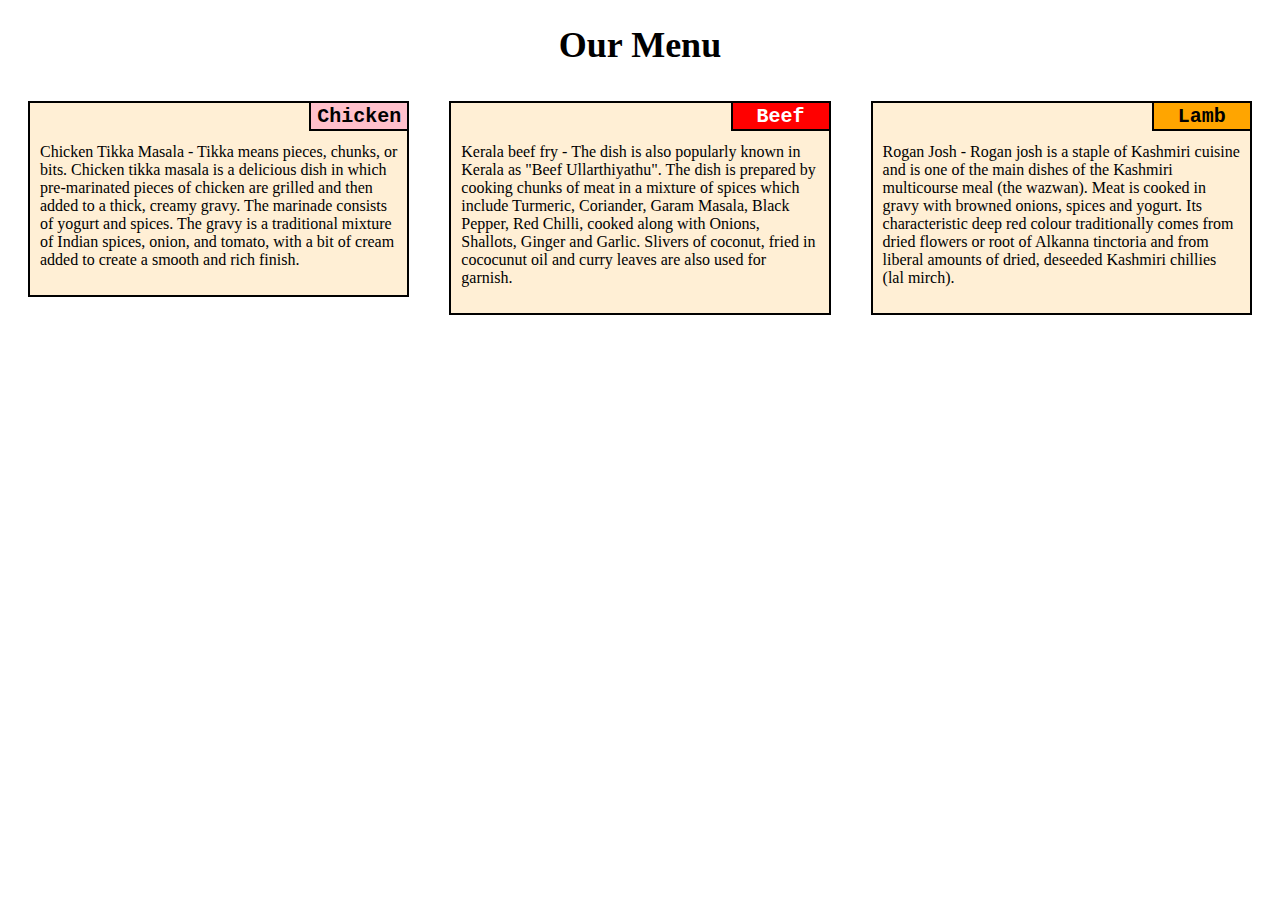
<file: module2-solution/index.html>
<!DOCTYPE html>
<html>
<head>
    <meta charset="utf-8">
    <meta name="viewport" content="width=device-width, initial-scale=1">

    <title>Module 2</title>

    <link rel="stylesheet" href="css/style.css">

</head>

<body>
    <h1 id="top">Our Menu</h1>
    <div class="row">
        <div class="col-dv-4 col-tv-6 col-mv-12">
            <section>
                <p id="box">
                    Chicken
                </p>
                <p>
                    Chicken Tikka Masala - Tikka means pieces, chunks, or bits. Chicken tikka masala is a delicious dish in which pre-marinated pieces of chicken are grilled and then added to a thick, creamy gravy. The marinade consists of yogurt and spices. The gravy is a traditional mixture of Indian spices, onion, and tomato, with a bit of cream added to create a smooth and rich finish.​
                </p>
        </section>
        </div>
        <div class="col-dv-4 col-tv-6 col-mv-12">
            <section>
                <p id="box" style = "background-color: red; color: white" >
                    Beef
                </p>
                <p>
                    Kerala beef fry - The dish is also popularly known in Kerala as "Beef Ullarthiyathu". The dish is prepared by cooking chunks of meat in a mixture of spices which include Turmeric, Coriander, Garam Masala, Black Pepper, Red Chilli, cooked along with Onions, Shallots, Ginger and Garlic. Slivers of coconut, fried in cococunut oil and curry leaves are also used for garnish.
                </p>
            </section>
        </div>
        <div class="col-dv-4 col-tv-12 col-mv-12">
            <section>
                <p id="box" style="background-color: orange;">
                    Lamb
                </p>
                <p>
                    Rogan Josh - Rogan josh is a staple of Kashmiri cuisine and is one of the main dishes of the Kashmiri multicourse meal (the wazwan). Meat is cooked in gravy with browned onions, spices and yogurt. Its characteristic deep red colour traditionally comes from dried flowers or root of Alkanna tinctoria and from liberal amounts of dried, deseeded Kashmiri chillies (lal mirch). 
                </p>
            </section>
        </div>
    </div>

</body>
</file>
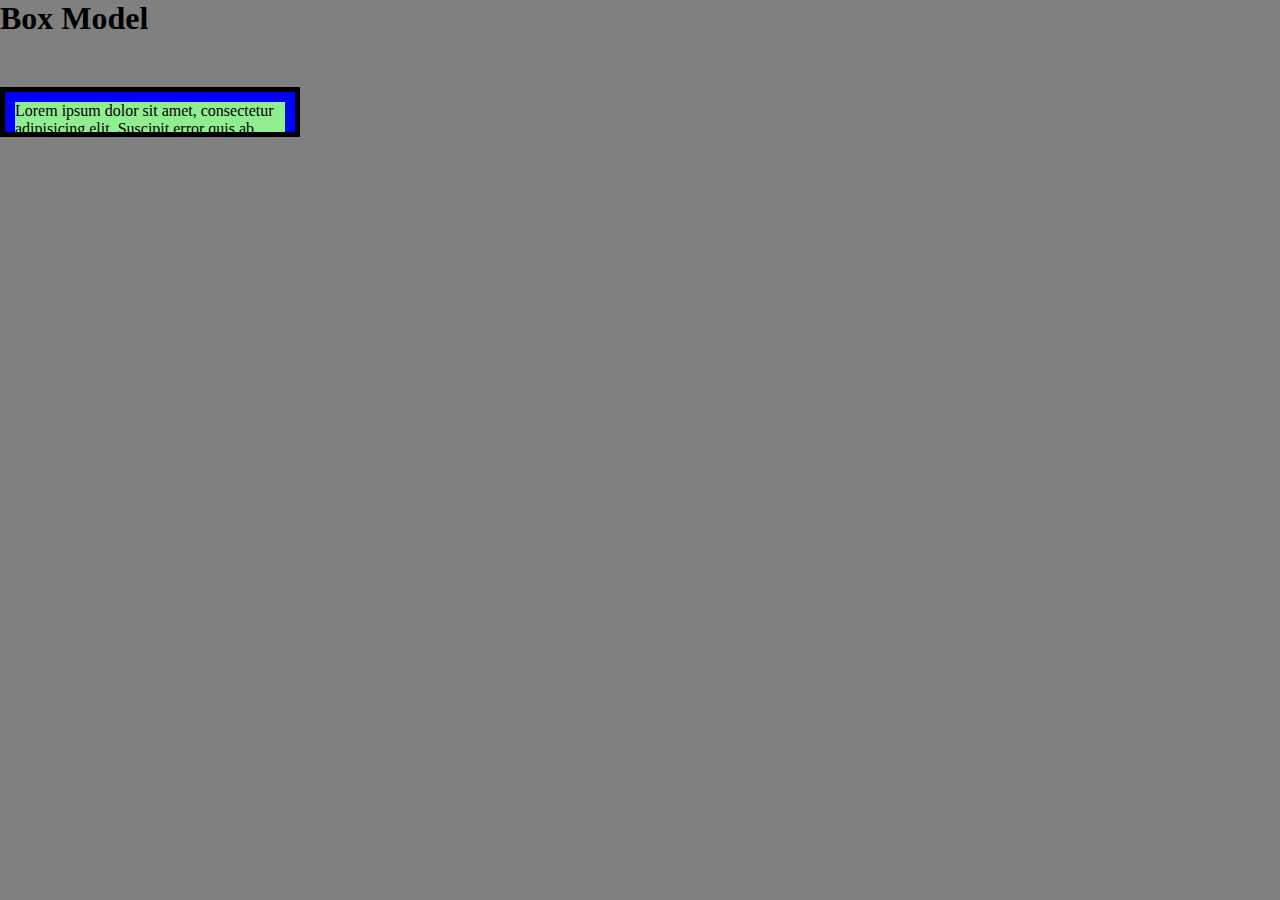
<file: box-model-after.html>
<!DOCTYPE html>
<html>
<head>
<meta charset="utf-8">
<title>The Box Model</title>
<style>
* {
  box-sizing: border-box;
  margin: 0;
  padding: 0;
}

body {
  background-color: gray;
}

#box {
  background-color: blue;
  padding: 10px;
  border: 5px solid black;
  width: 300px;
  height: 50px;
  margin-top: 50px;
  overflow: auto;
}
#content {
  background-color: #90EE90; /* green */
}

h1 {
  margin-bottom: 30px;
}

</style>
</head>
<body>

<h1>Box Model</h1>

<div id="box">
  <div id="content">Lorem ipsum dolor sit amet, consectetur adipisicing elit. Suscipit error quis ab perspiciatis eos inventore recusandae iste itaque numquam facilis, tenetur. Doloribus officiis quae facilis, nisi, ex similique. Animi, perferendis. 
  </div>
</div>


</body>
</html>
</file>
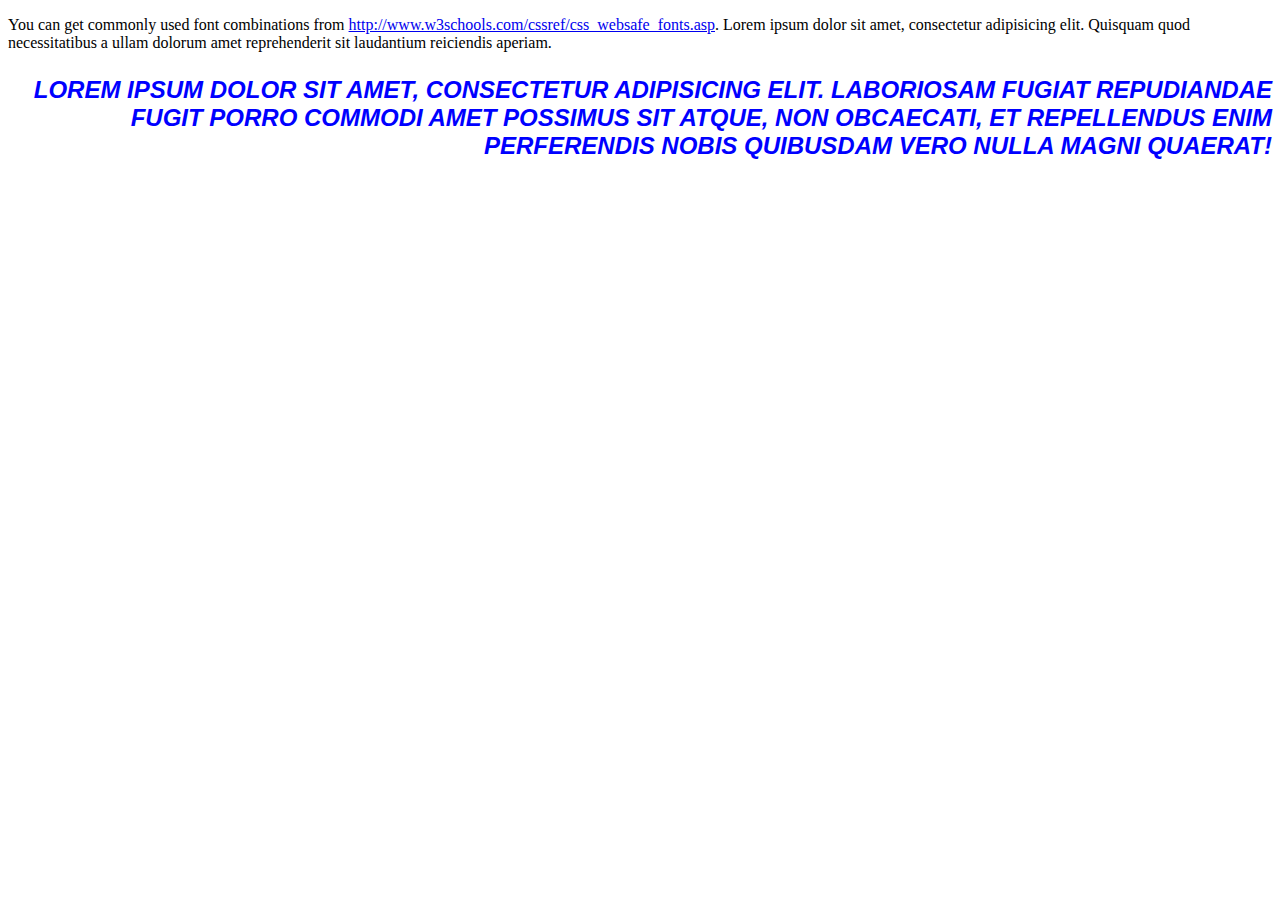
<file: css-styling-text.html>
<!DOCTYPE html>
<html>
<head>
<meta charset="utf-8">
<title>Styling Text</title>
<style>
.style {
  font-family: Arial, Helvetica, sans-serif;
  color: #0000ff;
  font-style: italic;
  font-weight: bold;
  font-size: 24px; /* points (pt) are used in print, not screen.*/
  text-transform: uppercase;
  text-align: right;  
}
</style>
</head>
<body>
<p>You can get commonly used font combinations from <a href="http://www.w3schools.com/cssref/css_websafe_fonts.asp">http://www.w3schools.com/cssref/css_websafe_fonts.asp</a>. Lorem ipsum dolor sit amet, consectetur adipisicing elit. Quisquam quod necessitatibus a ullam dolorum amet reprehenderit sit laudantium reiciendis aperiam. </p>
<p class="style">Lorem ipsum dolor sit amet, consectetur adipisicing elit. Laboriosam fugiat repudiandae fugit porro commodi amet possimus sit atque, non obcaecati, et repellendus enim perferendis nobis quibusdam vero nulla magni quaerat!</p>
</body>
</html>
</file>
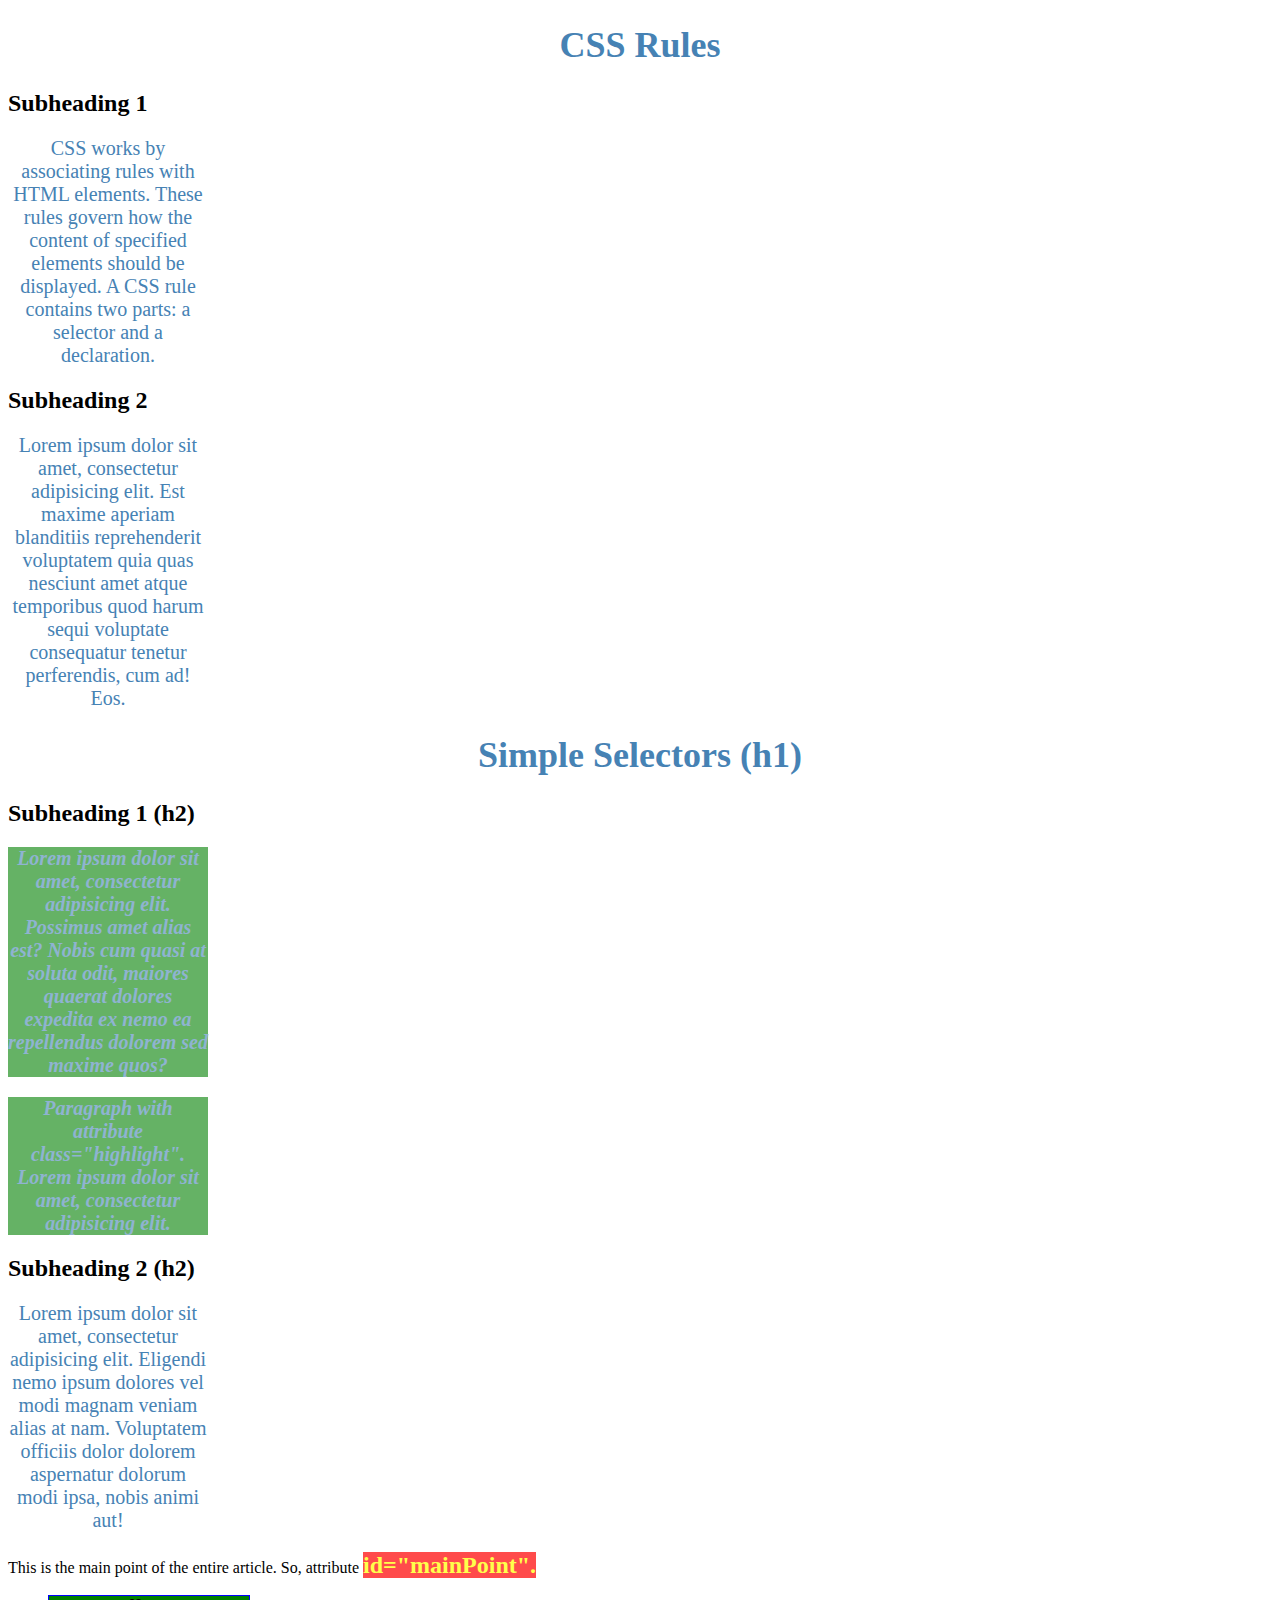
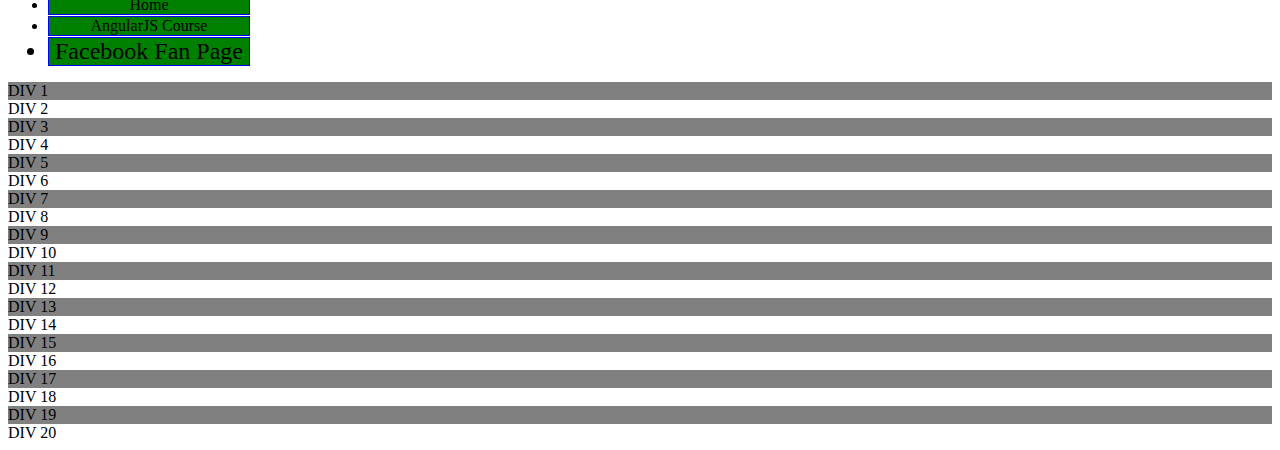
<file: css-trial.html>
<!DOCTYPE html>
<html>
<head>
<meta charset="utf-8">
<title>CSS Rules</title>
<style>
p {
  color: blue;
  font-size: 20px;
  width: 200px;
}

h1 {
  color: green;
  font-size: 36px;
  text-align: center;
}

/* all with class="highlight" */
.highlight {
  font-size: 20px;
  font-weight: bold;
  font-style: italic;
  background-color: green;
  opacity: .6;
}

/* element with id="mainPoint" */
#mainPoint {
  font-size: 24px;
  font-weight: bold;
  background-color: red;
  opacity: .7;
  color: yellow;
}

/* all p AND h1 elements */
p, h1 {
  color: steelblue;
  text-align: center;
}

a:link, a:visited {
  text-decoration: none;
  background-color: green;
  border: 1px solid blue;
  color: black;
  display: block;
  width: 200px;
  text-align: center;
  margin-bottom: 1px;
}

a:hover, a:active {
  background-color: red;
  color: purple;
}

header li:nth-child(3) {
  font-size: 24px;
}

section div:nth-child(odd) {
  background-color: gray;
}

section div:nth-child(4):hover {
  background-color: green;
  cursor: pointer;
}


</style>
</head>
<body>
<h1>CSS Rules</h1>
<h2>Subheading 1</h2>
<p>CSS works by associating rules with HTML elements. These rules govern how the content of specified elements should be displayed. A CSS rule contains two parts: a selector and a declaration.</p>
<h2>Subheading 2</h2>
<p>Lorem ipsum dolor sit amet, consectetur adipisicing elit. Est maxime aperiam blanditiis reprehenderit voluptatem quia quas nesciunt amet atque temporibus quod harum sequi voluptate consequatur tenetur perferendis, cum ad! Eos.</p>

<h1>Simple Selectors (h1)</h1>
<h2>Subheading 1 (h2)</h2>
<p class="highlight">Lorem ipsum dolor sit amet, consectetur adipisicing elit. Possimus amet alias est? Nobis cum quasi at soluta odit, maiores quaerat dolores expedita ex nemo ea repellendus dolorem sed maxime quos?</p>
<p class="highlight">Paragraph with attribute class="highlight". Lorem ipsum dolor sit amet, consectetur adipisicing elit.</p>
<h2>Subheading 2 (h2)</h2>
<p>Lorem ipsum dolor sit amet, consectetur adipisicing elit. Eligendi nemo ipsum dolores vel modi magnam veniam alias at nam. Voluptatem officiis dolor dolorem aspernatur dolorum modi ipsa, nobis animi aut!</p>
<div>This is the main point of the entire article. So, attribute 
<span id="mainPoint">id="mainPoint".</span> </div>

<header>
  <ul>
    <li><a href="/">Home</a></li>
    <li><a href="http://goo.gl/V0Wl6s" target="_blank">AngularJS Course</a></li>
    <li><a href="http://www.facebook.com/CourseraWebDev" target="_blank">Facebook Fan Page</a></li>
  </ul>
</header>

<section>
  <div>DIV 1</div>
  <div>DIV 2</div>
  <div>DIV 3</div>
  <div>DIV 4</div>
  <div>DIV 5</div>
  <div>DIV 6</div>
  <div>DIV 7</div>
  <div>DIV 8</div>
  <div>DIV 9</div>
  <div>DIV 10</div>
  <div>DIV 11</div>
  <div>DIV 12</div>
  <div>DIV 13</div>
  <div>DIV 14</div>
  <div>DIV 15</div>
  <div>DIV 16</div>
  <div>DIV 17</div>
  <div>DIV 18</div>
  <div>DIV 19</div>
  <div>DIV 20</div>
</section>

</body>
</html>
</file>
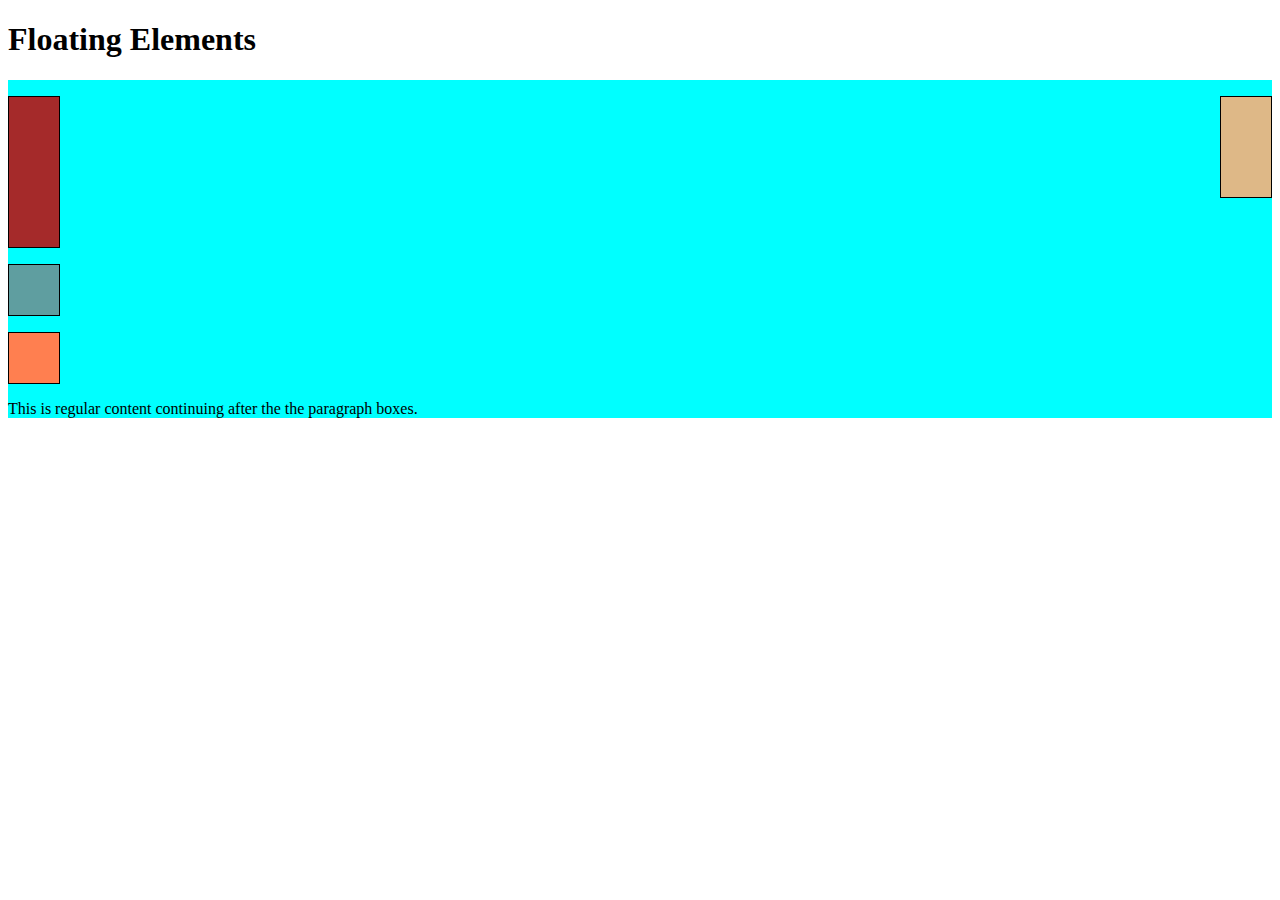
<file: floating-after.html>
<!DOCTYPE html>
<html>
<head>
<meta charset="utf-8">
<title>Floating Elements</title>
<style>

div {
  background-color: #00FFFF;
}
p {
  width: 50px;
  height: 50px;
  border: 1px solid black;
}

#p1 {
  background-color: #A52A2A;
  float: left;
  height: 150px;
}
#p2 {
  background-color: #DEB887;
  float: right;
  height: 100px;
}
#p3 {
  background-color: #5F9EA0;
  clear: both;
}
#p4 {
  background-color: #FF7F50;
}

section {
  clear: left;
}

</style>
</head>
<body>
<h1>Floating Elements</h1>

<div>
  <p id="p1"></p>
  <p id="p2"></p>
  <p id="p3"></p>
  <p id="p4"></p>
  <section>This is regular content continuing after the the paragraph boxes.</section>
</div>


</body>
</html>
</file>
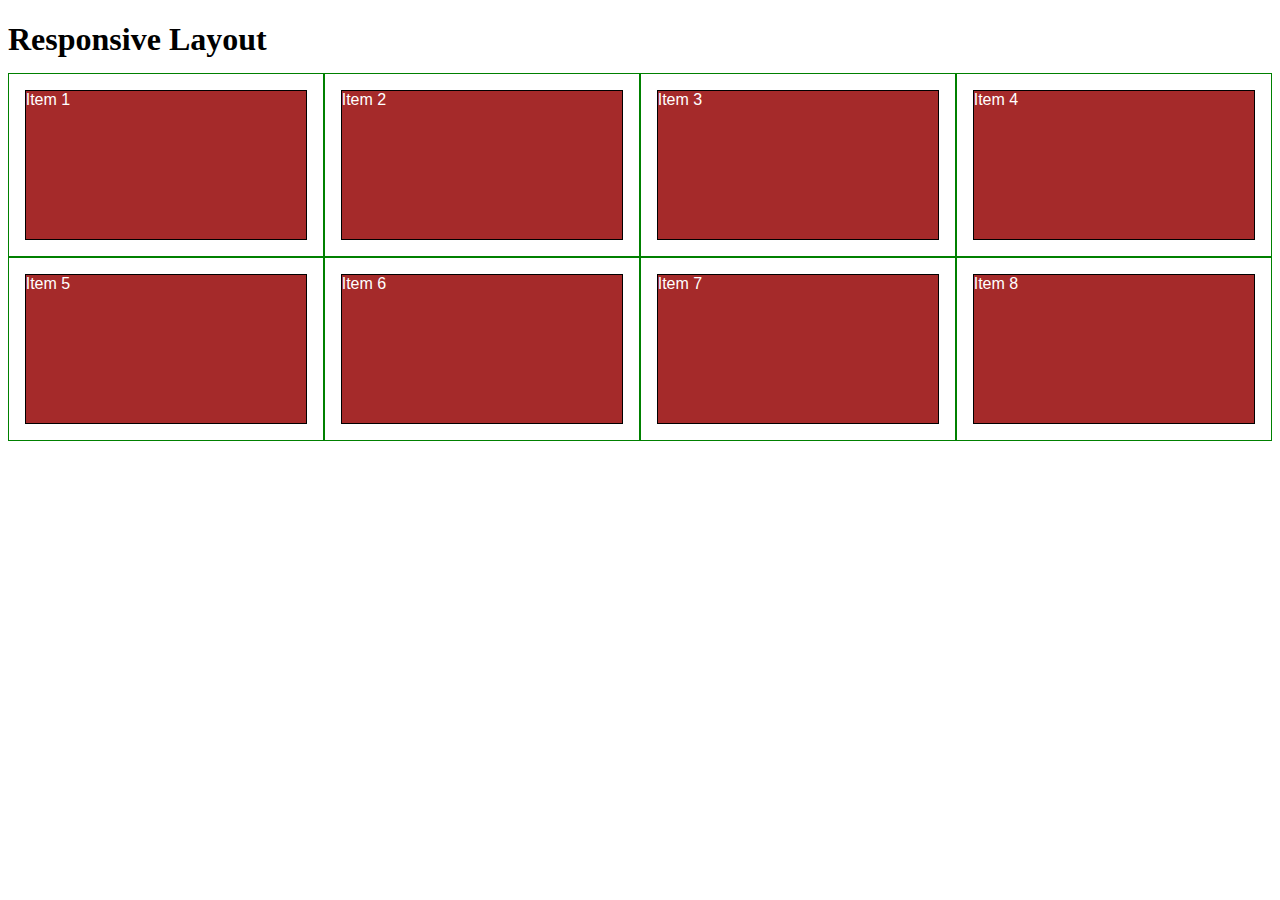
<file: responsive-after.html>
<!DOCTYPE html>
<html>
<head>
<meta charset="utf-8">
<meta name="viewport" content="width=device-width, initial-scale=1">
<title>Responsive Layout</title>
<style>

/********** Base styles **********/
* {
  box-sizing: border-box;
}
h1 {
  margin-bottom: 15px;
}

p {
  border: 1px solid black;
  background-color: #A52A2A;
  width: 90%;
  height: 150px;
  margin-right: auto;
  margin-left: auto;
  font-family: Helvetica;
  color: white;
}

/* Simple Responsive Framework. */
.row {
  width: 100%;
}

/********** Large devices only **********/
@media (min-width: 1200px) {
  .col-lg-1, .col-lg-2, .col-lg-3, .col-lg-4, .col-lg-5, .col-lg-6, .col-lg-7, .col-lg-8, .col-lg-9, .col-lg-10, .col-lg-11, .col-lg-12 {
    float: left;
    border: 1px solid green;
  }
  .col-lg-1 {
    width: 8.33%;
  }
  .col-lg-2 {
    width: 16.66%;
  }
  .col-lg-3 {
    width: 25%;
  }
  .col-lg-4 {
    width: 33.33%;
  }
  .col-lg-5 {
    width: 41.66%;
  }
  .col-lg-6 {
    width: 50%;
  }
  .col-lg-7 {
    width: 58.33%;
  }
  .col-lg-8 {
    width: 66.66%;
  }
  .col-lg-9 {
    width: 74.99%;
  }
  .col-lg-10 {
    width: 83.33%;
  }
  .col-lg-11 {
    width: 91.66%;
  }
  .col-lg-12 {
    width: 100%;
  }
}

/********** Medium devices only **********/
@media (min-width: 992px) and (max-width: 1199px) {
  .col-md-1, .col-md-2, .col-md-3, .col-md-4, .col-md-5, .col-md-6, .col-md-7, .col-md-8, .col-md-9, .col-md-10, .col-md-11, .col-md-12 {
    float: left;
    border: 1px solid green;
  }
  .col-md-1 {
    width: 8.33%;
  }
  .col-md-2 {
    width: 16.66%;
  }
  .col-md-3 {
    width: 25%;
  }
  .col-md-4 {
    width: 33.33%;
  }
  .col-md-5 {
    width: 41.66%;
  }
  .col-md-6 {
    width: 50%;
  }
  .col-md-7 {
    width: 58.33%;
  }
  .col-md-8 {
    width: 66.66%;
  }
  .col-md-9 {
    width: 74.99%;
  }
  .col-md-10 {
    width: 83.33%;
  }
  .col-md-11 {
    width: 91.66%;
  }
  .col-md-12 {
    width: 100%;
  }
}

</style>
</head>
<body>
<h1>Responsive Layout</h1>

<div class="row">
  <div class="col-lg-3 col-md-6"><p>Item 1</p></div>
  <div class="col-lg-3 col-md-6"><p>Item 2</p></div>
  <div class="col-lg-3 col-md-6"><p>Item 3</p></div>
  <div class="col-lg-3 col-md-6"><p>Item 4</p></div>
  <div class="col-lg-3 col-md-6"><p>Item 5</p></div>
  <div class="col-lg-3 col-md-6"><p>Item 6</p></div>
  <div class="col-lg-3 col-md-6"><p>Item 7</p></div>
  <div class="col-lg-3 col-md-6"><p>Item 8</p></div>
</div>

</body>
</html>
</file>
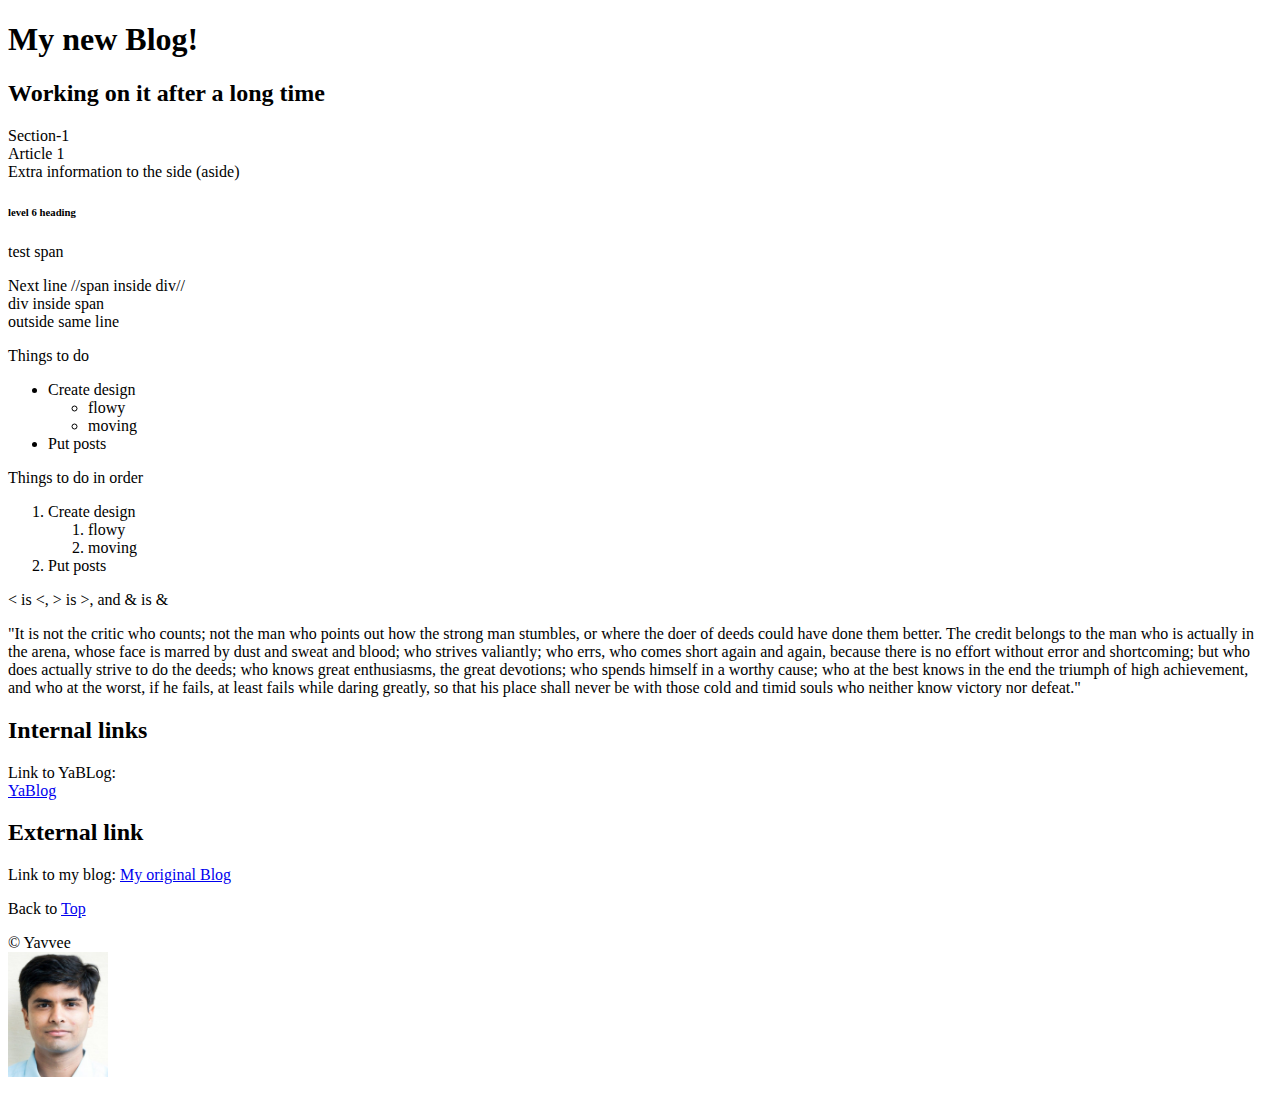
<file: Trial.html>
<!doctype html>
<html lang="en">
<head>
    <meta charset="utf-8">
    <title>Yavvee!</title>

</head>
<body>
    <h1 id="top">My new Blog!</h1>
    <h2>Working on it after a long time</h2>
    <section>
        Section-1 
        <article>Article 1</article>
    </section>
    <aside>
        Extra information to the side (aside)
    </aside>
    <h6>level 6 heading</h6>

    <p>
    <span>test span</span>
    <div>
        Next line
        <span>//span inside div//<div>div inside span</div>outside</span>
        same line
    </div>
    </p>

    Things to do 
    <ul>
        <li>Create design</li>
        <ul>
            <li>flowy</li>
            <li>moving</li>
        </ul>
        <li>Put posts</li>
    </ul>
    Things to do in order
    <ol>
        <li>Create design
        <ol>
            <li>flowy</li>
            <li>moving</li>
        </ol>
        </li>
        <li>Put posts</li>
    </ol>

    < is &lt;, > is &gt;, and & is &amp;

    <p>
        &quot;It is        not the critic who counts; not the man who points out how the strong man stumbles,
        or where the doer of deeds could have done them better. The credit belongs to the man who is actually 
        in the arena, whose face is marred by dust and sweat and blood; who strives valiantly; who errs, who 
        comes short again and again, because there is no effort without error and shortcoming; but who does 
        actually strive to do the deeds; who knows great enthusiasms, the great devotions; who spends himself
        in a worthy cause; who at the best knows in the end the triumph of high achievement, and who at the 
        worst, if he fails, at least fails while daring greatly, so that his place shall never be with those
        cold and timid souls who neither know victory&nbsp;nor&nbsp;defeat.&quot;
    </p>

    <h2>Internal links</h2>
    Link to YaBLog:
    <a href="YaBlog.html" title="Linking to a file in the same directory">
        <div>YaBlog</div>
    </a>
    
    <h2>External link</h2>
    Link to my blog:
    <a href="http://www.yavvee.com" target="_blank" title="My Blog!">My original Blog</a>
    <!--target="_blank" forces it to open in a new tab-->

    <p>
        Back to
        <a href="#top">Top</a>
    </p>
    <P>
    <div>&copy; Yavvee</div>
    <img src="Yashvardhan.jpg" width="100" height="125" alt="My picture">
    </P>

</body>
</html>
</file>
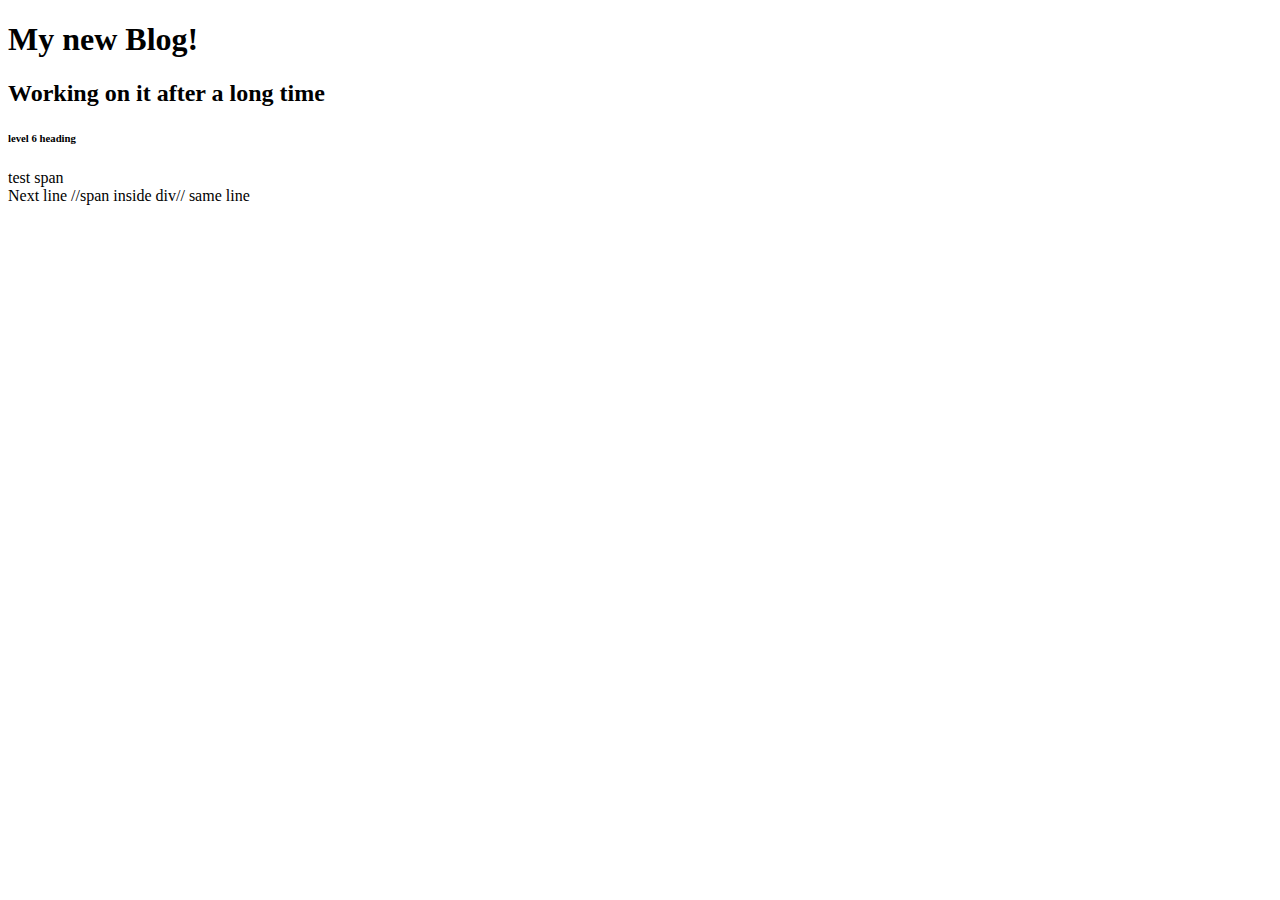
<file: YaBlog.html>
<!doctype html>
<html lang="en">
<head>
    <meta charset="utf-8">
    <title>Yavvee!</title>

</head>
<body>
    <h1>My new Blog!</h1>
    <h2>Working on it after a long time</h2>
    <h6>level 6 heading</h6>
    <span>test span</span>
    <div>
        Next line
        <span>//span inside div//</span>
        same line
    </div>
</body>
</html>
</file>
<file: module2-solution/css/style.css>
/********** Base styles **********/
* {
    box-sizing: border-box;
  }

h1 {
margin-bottom: 15px;
text-align: center;
font-family: Cambria, Cochin, Georgia, Times, 'Times New Roman', serif;
font-size: 36px;
}
/*
div > div > p {
    background-color: grey;
}*/
p {
    padding: 10px;
    clear: right;
}


section {
    border: 2px solid black;
    background-color: papayawhip;
    /*width: 100%;
    height: 200px;*/
    margin-right: 20px;
    margin-left: 20px;
    margin-top:20px;
    font-family: Cambria;
    color:black;
}

#box {
    background-color: pink;
    padding: 2px;
    border: 2px solid black;
    text-align: center;
    height: 30px;
    width: 100px;
    font-weight: 600;
    font-size: 20px;
    font-family: 'Courier New', Courier, monospace;
    margin-top: 0px;
    margin-bottom: 0px;
    float: right;
    position: relative;
    top: -2px;
    right: -2px;
}

#content {
    background-color: grey; /* green */
}

/* Simple Responsive Framework. */
.row {
    width: 100%;
  }
  
/********** Desktop view **********/
@media (min-width: 992px) {
.col-dv-1, .col-dv-2, .col-dv-3, .col-dv-4, .col-dv-5, .col-dv-6, .col-dv-7, .col-dv-8, .col-dv-9, .col-dv-10, .col-dv-11, .col-dv-12 {
    float: left;
    /*border: 1px solid green;*/
}
.col-dv-1 {
    width: 8.33%;
}
.col-dv-2 {
    width: 16.66%;
}
.col-dv-3 {
    width: 25%;
}
.col-dv-4 {
    width: 33.33%;
}
.col-dv-5 {
    width: 41.66%;
}
.col-dv-6 {
    width: 50%;
}
.col-dv-7 {
    width: 58.33%;
}
.col-dv-8 {
    width: 66.66%;
}
.col-dv-9 {
    width: 74.99%;
}
.col-dv-10 {
    width: 83.33%;
}
.col-dv-11 {
    width: 91.66%;
}
.col-dv-12 {
    width: 100%;
}
}

/********** Tablet view **********/
@media (min-width: 762px) and (max-width: 991px) {
.col-tv-1, .col-tv-2, .col-tv-3, .col-tv-4, .col-tv-5, .col-tv-6, .col-tv-7, .col-tv-8, .col-tv-9, .col-tv-10, .col-tv-11, .col-tv-12 {
    float: left;
}
.col-tv-1 {
    width: 8.33%;
}
.col-tv-2 {
    width: 16.66%;
}
.col-tv-3 {
    width: 25%;
}
.col-tv-4 {
    width: 33.33%;
}
.col-tv-5 {
    width: 41.66%;
}
.col-tv-6 {
    width: 50%;
}
.col-tv-7 {
    width: 58.33%;
}
.col-tv-8 {
    width: 66.66%;
}
.col-tv-9 {
    width: 74.99%;
}
.col-tv-10 {
    width: 83.33%;
}
.col-tv-11 {
    width: 91.66%;
}
.col-tv-12 {
    width: 100%;
}
}

/********** Mobile view **********/
@media (max-width: 767px) {
.col-mv-1, .col-mv-2, .col-mv-3, .col-mv-4, .col-mv-5, .col-mv-6, .col-mv-7, .col-mv-8, .col-mv-9, .col-mv-10, .col-mv-11, .col-tv-12 {
    float: left;
}
.col-mv-1 {
    width: 8.33%;
}
.col-mv-2 {
    width: 16.66%;
}
.col-mv-3 {
    width: 25%;
}
.col-mv-4 {
    width: 33.33%;
}
.col-mv-5 {
    width: 41.66%;
}
.col-mv-6 {
    width: 50%;
}
.col-mv-7 {
    width: 58.33%;
}
.col-mv-8 {
    width: 66.66%;
}
.col-mv-9 {
    width: 74.99%;
}
.col-mv-10 {
    width: 83.33%;
}
.col-mv-11 {
    width: 91.66%;
}
.col-mv-12 {
    width: 100%;
}
}

</style>
</file>
